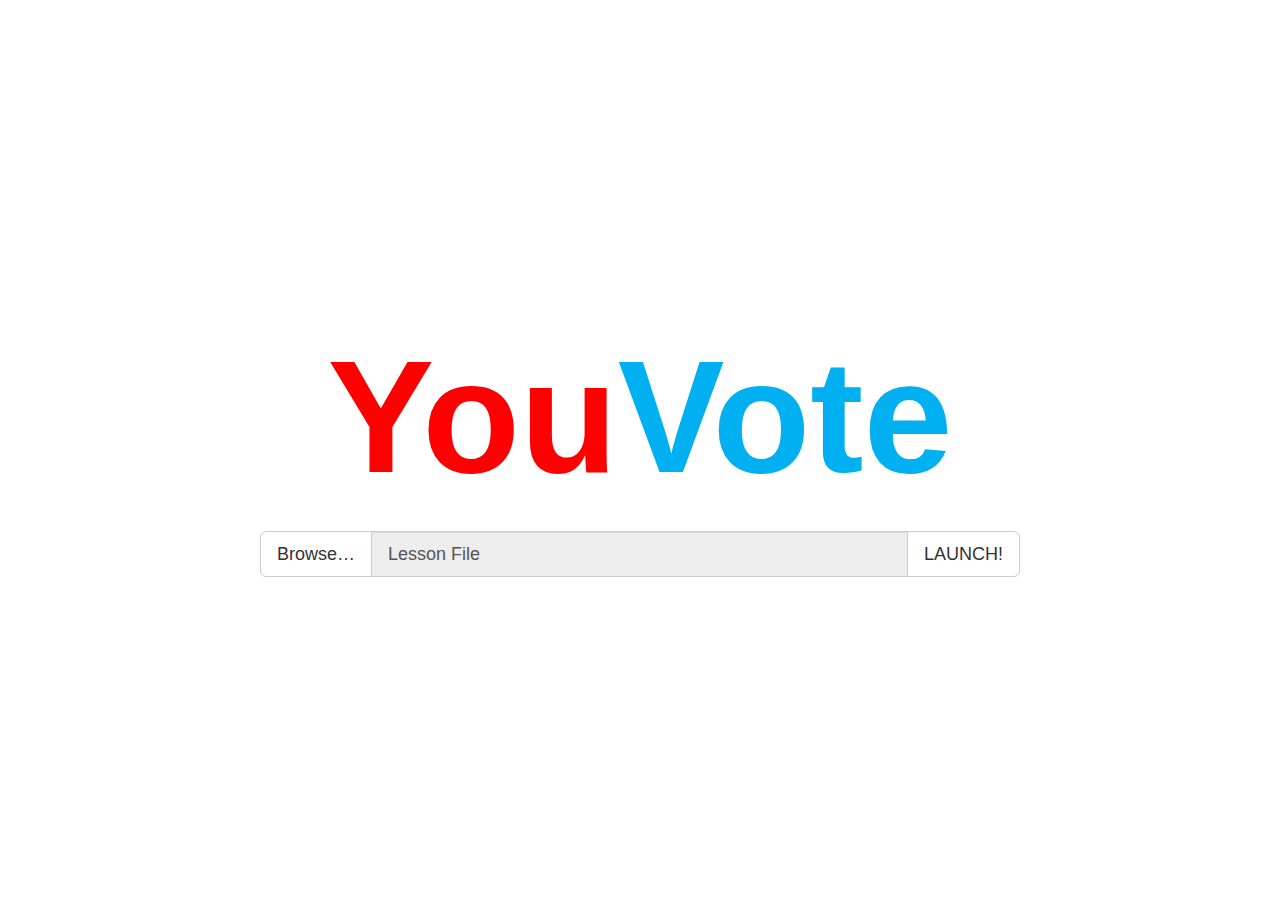
<file: index.html>
<!DOCTYPE html>
<html>
	<head>
		<title>YouVote!</title>
		<script src="https://cdnjs.cloudflare.com/ajax/libs/jquery/1.12.4/jquery.min.js"></script>
		<script src="https://cdnjs.cloudflare.com/ajax/libs/twitter-bootstrap/3.3.7/js/bootstrap.min.js"></script>
		<link rel="stylesheet" href="https://cdnjs.cloudflare.com/ajax/libs/twitter-bootstrap/3.3.7/css/bootstrap.min.css"/>
		<style>
			body{
				margin:0px;
			 	height:100%;
				width:100%;
				display:table;
				position:absolute;
				background-color:transparent;
			}
			#wallpaper{
				background-image:url('https://1.bp.blogspot.com/-EFBh8zEwOqU/WLEiev7D52I/AAAAAAAAKww/0CAmoLWvSMAy2Wlfl-b4bXGWXy5blleYQCLcB/s1600/dscf3294.jpg');
				background-position: 0 0;
				background-repeat:no-repeat;
				background-size:cover;
				position: absolute;
				left:0;right:0;bottom:0px;top:0;
				text-align:center;
				z-index: -1;
			}
			#middle{
				text-align:center;display: table-cell;vertical-align: middle;
			}
			#header-band{
				background-color: rgba(255,255,255,0.95);
				padding:15px;
			}
			#youvote{
				font-size:160px;
				font-family: "Trebuchet MS","Lucida Grande","Lucida Sans Unicode","Lucida Sans",Tahoma,sans-serif; 
				font-weight:bold;
				padding:0px;
				/* prevents text selection */
				-webkit-user-select: none;  /* Chrome all / Safari all */
				-moz-user-select: none;     /* Firefox all */
				-ms-user-select: none;      /* IE 10+ */
				user-select: none;          /* Likely future */  
				cursor:default;
			}
			#you{
				color:#ff0000;
			}
			#vote{
				color:rgb(0,176,240);
			}
			#lesson{
				width:760px;
				margin:0 auto;
				padding-bottom:20px;
			}
		</style>
		<script>
			function beginLesson(lessonPlanText){
				sessionStorage.setItem('lessonPlan', lessonPlanText);
				window.location="host.html";
			}
			function redirectToLite(){
				window.location="../clicker-lite";
			}
			function readTextFile (f) {
				if(typeof(f)!="undefined"){
					var reader = new FileReader();
					reader.onload=function(){
						var lessonPlan = reader.result;
						beginLesson(lessonPlan);
					}
					reader.readAsText(f);
				} else {
					redirectToLite();
				}
			}

			function getParams() {
				var prmstr = window.location.search.substr(1);
				return prmstr != null && prmstr != "" ? transformToAssocArray(prmstr) : {};
			}

			function transformToAssocArray( prmstr ) {
				var params = {};
				var prmarr = prmstr.split("&");
				for ( var i = 0; i < prmarr.length; i++) {
					var tmparr = prmarr[i].split("=");
					params[tmparr[0]] = tmparr[1];
				}
				return params;
			}
		</script>
	</head>
	<body>
		<div id="middle">
			<div id="header-band">
				<header id="youvote">
					<span id="you">You</span><span id="vote">Vote</span>
				</header>
				<div id="lesson" class="input-group input-group-lg">
					<label class="input-group-btn">
						<span class="btn btn-default"> Browse&hellip; <input type="file" id="fileInput" style="display: none;" multiple></span>
					</label>
					<input type="text" class="form-control" value="Lesson File" readonly />
					<span class="input-group-btn">
						<button id="submit" class="btn btn-default" type="button"> LAUNCH! </button>
					</span>
				</div>
			</div>
		</div>
		<div id="wallpaper" ></div>
		<script>
			(function init(){
				// Restyle file input
				// We can attach the `fileselect` event to all file inputs on the page
				$(document).on('change', ':file', function() {
					var input = $(this),
						numFiles = input.get(0).files ? input.get(0).files.length : 1,
						label = input.val().replace(/\\/g, '/').replace(/.*\//, '');
					input.trigger('fileselect', [numFiles, label]);
				});

				// We can watch for our custom `fileselect` event like this
				$(document).ready( function() {
					$(':file').on('fileselect', function(event, numFiles, label) {
						var input = $(this).parents('.input-group').find(':text'),
							log = numFiles > 1 ? numFiles + ' files selected' : label;
						if( input.length ) {
							input.val(log);
						} else {
							if( log ) alert(log);
						}
					});
				});

				// initialize file input
				var submitBtn = document.getElementById("submit")
				var fileInput = document.getElementById("fileInput")
				submitBtn.onclick=function(){
					readTextFile(fileInput.files[0])
				}
			}());

			(function checkForGetLessonPlan(){
			// get json file from clicker-lesson-plans, ensure not 404. then proceed.
				var params = getParams();
				if(params.lesson_plan!=undefined){
					lessonPlan=params.lesson_plan;
					console.log("Launching "+lessonPlan);
					$.get("https://gabrielwu84.github.io/clicker-lesson-plans/"+lessonPlan+".json",function(data){
						beginLesson(JSON.stringify(data));
					}).fail(function(){
						console.log("Error loading "+lessonPlan+". Handle error here.");
					})
				}
			}());
		</script>
	</body>
</html>
</file>
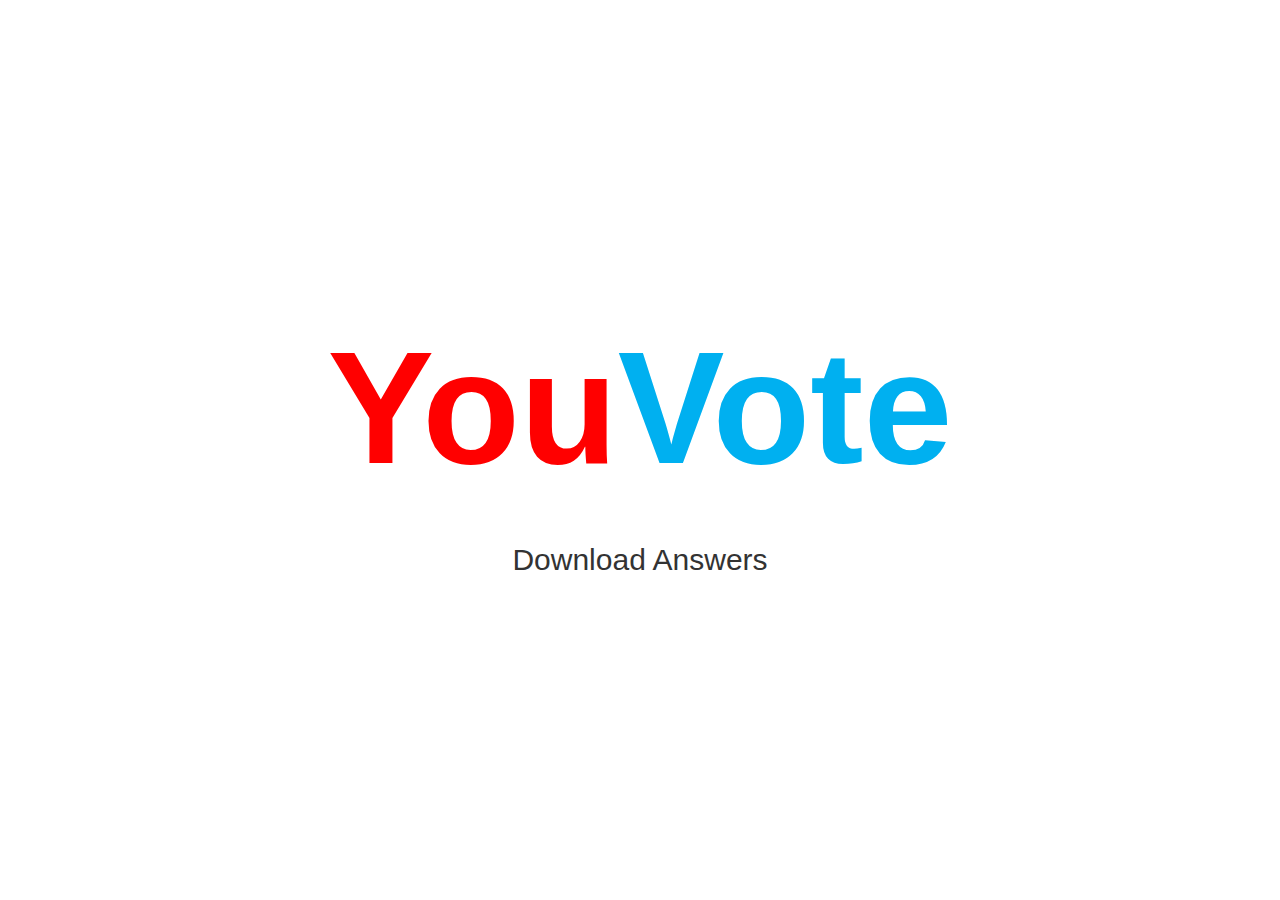
<file: end.html>
<!DOCTYPE html>
<html>
	<head>
		<title>Lesson End</title>
		<script src="https://cdnjs.cloudflare.com/ajax/libs/jquery/1.12.4/jquery.min.js"></script>
		<script src="https://cdnjs.cloudflare.com/ajax/libs/twitter-bootstrap/3.3.7/js/bootstrap.min.js"></script>
		<link rel="stylesheet" href="https://cdnjs.cloudflare.com/ajax/libs/twitter-bootstrap/3.3.7/css/bootstrap.min.css"/>
		<script>
			var errMsg=sessionStorage.getItem('endErrMsg');
			var studResp=sessionStorage.getItem('studRespData');
		</script><style>
			body{
				margin:0px;
			 	height:100%;
				width:100%;
				display:table;
				position:absolute;
			}
			#wallpaper{
				background-image:url('https://1.bp.blogspot.com/-EFBh8zEwOqU/WLEiev7D52I/AAAAAAAAKww/0CAmoLWvSMAy2Wlfl-b4bXGWXy5blleYQCLcB/s1600/dscf3294.jpg');
				background-position: 0 0;
				background-repeat:no-repeat;
				background-size:cover;
				position: absolute;
				left:0;right:0;bottom:0px;top:0;
				text-align:center;
				z-index: -1;
			}
			#middle{
				text-align:center;display: table-cell;vertical-align: middle;
			}
			#header-band{
				background-color: rgba(255,255,255,0.95);
				padding:15px;
			}
			#youvote{
				font-size:160px;
				font-family: "Trebuchet MS","Lucida Grande","Lucida Sans Unicode","Lucida Sans",Tahoma,sans-serif; 
				font-weight:bold;
				padding:0px;
				/* prevents text selection */
				-webkit-user-select: none;  /* Chrome all / Safari all */
				-moz-user-select: none;	 /* Firefox all */
				-ms-user-select: none;	  /* IE 10+ */
				user-select: none;		  /* Likely future */  
				cursor:default;
			}
			#you{
				color:#ff0000;
			}
			#vote{
				color:rgb(0,176,240);
			}
			#lesson{
				width:760px;
				margin:0 auto;
				padding-bottom:20px;
			}
			#errMsg{
			}
		</style>
	</head>
	<body>
		<div id="middle">
			<div id="header-band">
				<header id="youvote">
					<span id="you">You</span><span id="vote">Vote</span>
				</header>
				<div id="lesson" >
					<div id="errMsg"></div>
					<h2>Download Answers</h2>
					<div id="studResp"></div>
				</div>
			</div>
		</div>
		<div id="wallpaper" ></div>
		<script>
			var studRespDiv=document.getElementById("studResp");
			var errMsgDiv=document.getElementById("errMsg");
			studRespDiv.innerHTML=studResp;
			errMsgDiv.innerHTML=errMsg;
		</script>
	</body>
</html>
</file>
